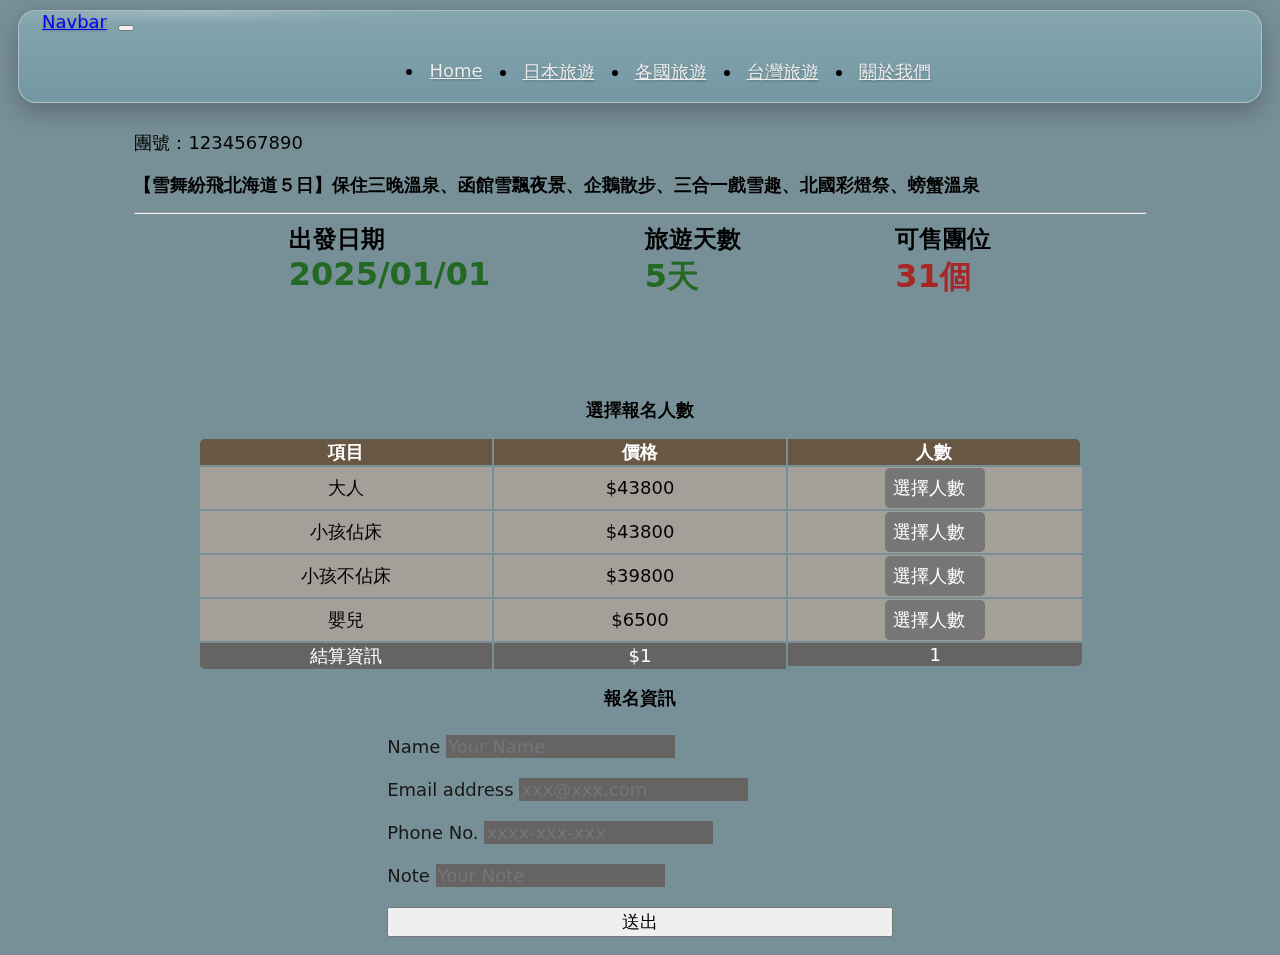
<file: RejoiceNewBackend/wwwroot/RejoiceNew/Trip/Detail.html>
<!DOCTYPE html>
<html lang="en">

<head>
    <meta charset="UTF-8">
    <meta name="google" content="notranslate">
    <link href="https://cdn.jsdelivr.net/npm/bootstrap@5.3.8/dist/css/bootstrap.min.css" rel="stylesheet"
        integrity="sha384-sRIl4kxILFvY47J16cr9ZwB07vP4J8+LH7qKQnuqkuIAvNWLzeN8tE5YBujZqJLB" crossorigin="anonymous">
    <meta name="viewport" content="width=device-width, initial-scale=1.0">
    <title>Trip Detail</title>
    <link rel="stylesheet" href="../style.css">
    <style>
        .detailContainer {
            width: 100%;
            height: 30vh;

            display: flex;
            justify-content: center;
        }

        .detailContent {
            width: 80%;
            height: 10%;
        }

        .peopleDetail {
            height: 10vh;
            display: flex;
            justify-content: space-evenly;
        }

        .peopleDetail>div:nth-child(n)>p {
            font-size: x-large;
            font-weight: 600;
            margin: 0px;
        }

        .peopleDetail>div:nth-child(n)>div {
            font-size: xx-large;
            font-weight: 600;
            color: rgb(35, 105, 35);
        }


        .registerInfoContainer {
            display: flex;
            flex-direction: column;
            justify-content: center;
            align-items: center;
        }

        .registerInfo {
            width: 70%;
            text-align: center;
        }

        th,
        td {
            background-color: #A49F99 !important;
            width: 30%;
        }

        thead>tr:nth-child(1)>th:first-child {
            border-radius: 5px 0px 0px 0px;
        }

        thead>tr:nth-child(1)>th:last-child {
            border-radius: 0px 5px 0px 0px;
        }

        tbody>tr:last-child>td:first-child {
            border-radius: 0px 0px 0px 5px;
        }

        tbody>tr:last-child>td:last-child {
            border-radius: 0px 0px 5px 0px;
        }

        tbody>tr>td:last-child {
            display: flex;
            justify-content: center;
            width: 100%;
        }

        tr>td:nth-child(2)::before {
            content: '$';
        }

        th {
            background-color: #685742 !important;
            color: white !important;
        }

        tr:last-child>td {
            background-color: #666462 !important;
            color: white;
        }



        .custom-select {
            position: relative;
            width: 200px;
            font-family: sans-serif;
        }

        .custom-select button {
            width: 50%;
            padding: 8px;
            text-align: left;
            border: none;
            background: #767676;
            color: white;
            cursor: pointer;
            border-radius: 5px !important;
        }

        .custom-select button:hover {
            opacity: .8;
        }

        .options {
            position: absolute;
            top: 100%;
            left: 25%;
            width: 50%;
            right: 0;
            background: #767676;
            /* border: 1px solid #ccc; */
            border-top: none;
            max-height: 0;
            overflow: hidden;
            transition: max-height 0.4s ease;

            border-radius: 5px !important;
            z-index: 0;
        }

        .options.open {
            width: 50%;
            max-height: 200px;
            z-index: 200;
            /* 展開高度 */
        }

        .options div {
            padding: 8px;
            cursor: pointer;
        }

        .options div:hover {
            background: #f0f0f0;
        }


        .formContainer {
            display: flex;
            justify-content: center;
            flex-direction: column;
            align-items: center;
        }

        form>div>label {
            color: #161616 !important;
        }

        form>div>input {
            border: none !important;
            background-color: #656463 !important;
            color: white !important;
        }

        .group {
            margin: 10px 0px;
        }
    </style>
</head>

<body>
    <!-- #region Menu -->
    <nav class="navbar navbar-expand-lg bg-body-tertiary sticky-top glass-element">
        <div class="container-fluid">
            <a class="navbar-brand" href="#">Navbar</a>
            <button class="navbar-toggler" type="button" data-bs-toggle="collapse"
                data-bs-target="#navbarSupportedContent" aria-controls="navbarSupportedContent" aria-expanded="false"
                aria-label="Toggle navigation">
                <span class="navbar-toggler-icon"></span>
            </button>
            <div class="collapse navbar-collapse" id="navbarSupportedContent">
                <ul class="navbar-nav me-auto mb-2 mb-lg-0 linkItem">
                    <li class="nav-item">
                        <a class="nav-link" aria-current="page" href="#">Home</a>
                    </li>
                    <li class="nav-item">
                        <a class="nav-link" href="#">日本旅遊</a>
                    </li>
                    <li class="nav-item">
                        <a class="nav-link" href="https://rejoicetour.ittms.com.tw/">各國旅遊</a>
                    </li>
                    <li class="nav-item">
                        <a class="nav-link" href="#">台灣旅遊</a>
                    </li>
                    <li class="nav-item">
                        <a class="nav-link" href="#">關於我們</a>
                    </li>
                    <!-- <li class="nav-item dropdown">
                            <a class="nav-link dropdown-toggle" href="#" role="button" data-bs-toggle="dropdown"
                                aria-expanded="false">
                                Dropdown
                            </a>
                            <ul class="dropdown-menu">
                                <li><a class="dropdown-item" href="#">Action</a></li>
                                <li><a class="dropdown-item" href="#">Another action</a></li>
                                <li>
                                    <hr class="dropdown-divider">
                                </li>
                                <li><a class="dropdown-item" href="#">Something else here</a></li>
                            </ul>
                        </li> -->
                </ul>
            </div>
        </div>
    </nav>
    <!-- #endregion -->

    <!-- #region header -->
    <div class="detailContainer">
        <div class="detailContent">
            <div class="detailHeader">
                <div>
                    <p>團號：1234567890</p>
                </div>

                <h2>【雪舞紛飛北海道５日】保住三晚溫泉、函館雪飄夜景、企鵝散步、三合一戲雪趣、北國彩燈祭、螃蟹溫泉</h2>
            </div>
            <hr>
            <div class="peopleDetail">
                <div>
                    <p>出發日期</p>
                    <div>2025/01/01</div>
                </div>
                <div>
                    <p>旅遊天數</p>
                    <div>5天</div>
                </div>
                <div>
                    <p>可售團位</p>
                    <div style="color: rgb(167, 39, 39);">31個</div>
                </div>
            </div>
        </div>
    </div>
    <!-- #endregion -->

    <!-- #region Info -->
    <div class="registerInfoContainer">
        <h2>選擇報名人數</h2>
        <table class="table table-secondary table-borderless registerInfo">
            <thead>
                <tr>
                    <th scope="col col-6">項目</th>
                    <th scope="col">價格</th>
                    <th scope="col">人數</th>
                </tr>
            </thead>
            <tbody>
                <tr>
                    <td>大人</td>
                    <td>43800</td>
                    <td>
                        <div class="form-floating">
                            <div class="custom-select">
                                <button id="selectBtn0">選擇人數</button>
                                <div class="options" id="options0">
                                    <div data-value="1">1</div>
                                    <div data-value="2">2</div>
                                    <div data-value="3">3</div>
                                </div>
                            </div>
                        </div>
                    </td>
                </tr>
                <tr>
                    <td>小孩佔床</td>
                    <td>43800</td>
                    <td>
                        <div class="form-floating">
                            <div class="custom-select">
                                <button id="selectBtn1">選擇人數</button>
                                <div class="options" id="options1">
                                    <div data-value="1">1</div>
                                    <div data-value="2">2</div>
                                    <div data-value="3">3</div>
                                </div>
                            </div>
                        </div>
                    </td>
                </tr>
                <tr>
                    <td>小孩不佔床</td>
                    <td>39800</td>
                    <td>
                        <div class="form-floating">
                            <div class="custom-select">
                                <button id="selectBtn2">選擇人數</button>
                                <div class="options" id="options2">
                                    <div data-value="1">1</div>
                                    <div data-value="2">2</div>
                                    <div data-value="3">3</div>
                                </div>
                            </div>
                        </div>
                    </td>
                </tr>
                <tr>
                    <td>嬰兒</td>
                    <td>6500</td>
                    <td>
                        <div class="form-floating">
                            <div class="custom-select">
                                <button id="selectBtn3">選擇人數</button>
                                <div class="options" id="options3">
                                    <div data-value="1">1</div>
                                    <div data-value="2">2</div>
                                    <div data-value="3">3</div>
                                </div>
                            </div>
                        </div>
                    </td>
                </tr>
                <tr>
                    <td style="color: white;">結算資訊</td>
                    <td>1</td>
                    <td>
                        1
                    </td>
                </tr>

            </tbody>
        </table>
    </div>
    <!-- #endregion -->

    <!-- #region form -->
    <div class="formContainer">
        <h2>報名資訊</h2>
        <form style="width: 40%;display: flex;flex-direction: column;">
            <div class="form-group group">
                <label for="name">Name</label>
                <input type="text" class="form-control" id="name" placeholder="Your Name">
            </div>

            <div class="form-group group">
                <label for="exampleInputEmail1">Email address</label>
                <input type="email" class="form-control" id="exampleInputEmail1" aria-describedby="emailHelp"
                    placeholder="xxx@xxx.com">
            </div>
            <div class="form-group group">
                <label for="phone">Phone No.</label>
                <input type="tel" class="form-control" id="phone" placeholder="xxxx-xxx-xxx">
            </div>
            <div class="form-group group">
                <label for="note">Note</label>
                <input type="text" class="form-control" id="note" placeholder="Your Note">
            </div>




            <button type="submit" class="btn btn-primary group">送出</button>
        </form>
    </div>
    <!-- #endregion -->

    <script>
        for (let i = 0; i < 4; i++) {
            let btn = document.getElementById('selectBtn' + i);
            let options = document.getElementById('options' + i);

            btn.addEventListener('click', () => {
                options.classList.toggle('open');
            });

            options.querySelectorAll('div').forEach(opt => {
                opt.addEventListener('click', () => {
                    btn.textContent = opt.textContent;
                    options.classList.remove('open');
                });
            });

            document.addEventListener('click', (e) => {
                if (!e.target.closest('.custom-select')) {
                    options.classList.remove('open');
                }
            });
        }


    </script>
    <script src="https://cdnjs.cloudflare.com/ajax/libs/bootstrap/5.0.1/js/bootstrap.min.js"
        integrity="sha512-EKWWs1ZcA2ZY9lbLISPz8aGR2+L7JVYqBAYTq5AXgBkSjRSuQEGqWx8R1zAX16KdXPaCjOCaKE8MCpU0wcHlHA=="
        crossorigin="anonymous" referrerpolicy="no-referrer"></script>
</body>

</html>
</file>
<file: RejoiceNewBackend/wwwroot/RejoiceNew/style.css>
﻿
* {
    user-select: none;
}

/* ====== Glassy Navbar (鏡面透明) ====== */
:root {
    --glass-bg: rgba(255, 255, 255, 0.08);
    --glass-border: rgba(255, 255, 255, 0.35);
    --glass-shadow: rgba(0, 0, 0, 0.25);
    --glass-blur: 14px;
    --glass-saturate: 160%;
}

/* 針對你目前這組 class：.navbar.navbar-expand-lg.bg-body-tertiary.sticky-top */
.navbar.bg-body-tertiary.sticky-top {
    position: sticky;
    /* 保留頂部吸附 */
    top: 0;
    background: linear-gradient(180deg, rgba(255, 255, 255, 0.18), rgba(255, 255, 255, 0.06)) !important;
    backdrop-filter: blur(var(--glass-blur)) saturate(var(--glass-saturate));
    -webkit-backdrop-filter: blur(var(--glass-blur)) saturate(var(--glass-saturate));
    border: 1px solid var(--glass-border);
    border-radius: 18px;
    margin: 10px;
    /* 讓邊緣的玻璃感更明顯 */
    padding-inline: 8px;
    /* 稍微縮進，與圓角一致 */
    box-shadow: 0 8px 24px var(--glass-shadow);
    background-clip: padding-box;
}

    /* 亮面反光（細緻斜向高光） */
    .navbar.bg-body-tertiary.sticky-top::before {
        content: "";
        position: absolute;
        inset: 0;
        pointer-events: none;
        border-radius: inherit;
        background: linear-gradient(60deg, transparent 0%, rgba(255, 255, 255, 0.22) 18%, rgba(255, 255, 255, 0.10) 28%, transparent 40%);
        mask-image: radial-gradient(120% 60% at -10% -20%, black 40%, transparent 60%);
    }

    /* 讓容器內容不貼邊，視覺更高級 */
    .navbar.bg-body-tertiary.sticky-top .container-fluid {
        padding-inline: 10px;
    }

    /* Brand 與連結的微霓虹/玻璃對比 */
    .navbar.bg-body-tertiary.sticky-top .navbar-brand,
    .navbar.bg-body-tertiary.sticky-top .nav-link {
        text-shadow: 0 1px 2px rgba(0, 0, 0, 0.25);
        padding: 5px;
        border-radius: 5px;
    }

        /* Hover/Active 狀態更像玻璃上的高光 */
        .navbar.bg-body-tertiary.sticky-top .nav-link:hover,
        .navbar.bg-body-tertiary.sticky-top .nav-link:focus {
            background: rgba(255, 255, 255, 0.12);
            border-radius: 10px;
        }

        .navbar.bg-body-tertiary.sticky-top .nav-link.active {
            background: rgba(255, 255, 255, 0.18);
            border-radius: 10px;
        }

    /* Dropdown 也一起玻璃化 */
    .navbar.bg-body-tertiary.sticky-top .dropdown-menu {
        background: var(--glass-bg);
        backdrop-filter: blur(var(--glass-blur)) saturate(var(--glass-saturate));
        -webkit-backdrop-filter: blur(var(--glass-blur)) saturate(var(--glass-saturate));
        border: 1px solid var(--glass-border);
        border-radius: 16px;
        box-shadow: 0 12px 28px var(--glass-shadow);
    }

    .navbar.bg-body-tertiary.sticky-top .dropdown-item:hover,
    .navbar.bg-body-tertiary.sticky-top .dropdown-item:focus {
        background-color: rgba(255, 255, 255, 0.18);
    }

.dropdown-item {
    color: rgb(153, 153, 153);
}

/* 搜尋框與按鈕調整為半透明玻璃 */
.navbar.bg-body-tertiary.sticky-top .form-control {
    background: rgba(255, 255, 255, 0.18);
    border: 1px solid rgba(255, 255, 255, 0.35);
    color: inherit;
    backdrop-filter: blur(8px);
    -webkit-backdrop-filter: blur(8px);
}

    .navbar.bg-body-tertiary.sticky-top .form-control::placeholder {
        color: rgba(255, 255, 255, 0.8);
    }

.navbar.bg-body-tertiary.sticky-top .btn {
    background: rgba(255, 255, 255, 0.18);
    border: 1px solid rgba(255, 255, 255, 0.35);
    backdrop-filter: blur(8px);
    -webkit-backdrop-filter: blur(8px);
}

/* 深色模式優化（自動配合系統） */
@media (prefers-color-scheme: dark) {
    :root {
        --glass-bg: rgba(20, 20, 20, 0.35);
        --glass-border: rgba(255, 255, 255, 0.18);
        --glass-shadow: rgba(0, 0, 0, 0.45);
    }

    .navbar.bg-body-tertiary.sticky-top {
        background: linear-gradient(180deg, rgba(30, 30, 30, 0.45), rgba(20, 20, 20, 0.25)) !important;
    }

        .navbar.bg-body-tertiary.sticky-top .form-control::placeholder {
            color: rgba(255, 255, 255, 0.6);
        }
}

/* 無 backdrop-filter 瀏覽器的退場樣式 */
@supports not ((backdrop-filter: blur(10px)) or (-webkit-backdrop-filter: blur(10px))) {

    .navbar.bg-body-tertiary.sticky-top,
    .navbar.bg-body-tertiary.sticky-top .dropdown-menu {
        background: rgba(161, 49, 49, 0.75) !important;
    }
}


.carouselDescription {
    font-size: large;
    color: white;
    text-align: center;
    margin-top: 8px;
    min-height: 15vh;

    display: flex;
    justify-content: center;
}


body {
    background-color: #778f96;
}


.contentContainer {
    display: flex;
    justify-content: center;
}

.contentArea {
    /* border: 1px solid blue; */
    margin: 20px 5px;
    border-radius: 18px;
    width: 95%;
    background-color: #38576a;
    padding-bottom: 1vw;
}

    .contentArea > div:nth-child(1) {
        font-size: xx-large;
        font-weight: bold;
        color: white;
        margin-left: 12px;
        margin-bottom: 12px;
        padding: 1vw;
    }

    .contentArea > div:nth-child(1)>p:nth-child(2){
        font-size: x-large;
    }

    .contentArea > div:nth-child(2) {
        display: flex;
        justify-content: space-around;
        margin-bottom: 2vh;
    }

        .contentArea > div:nth-child(2) img {
            width: 20vw;
            height: 20vw;
            height: auto;
            border-radius: 12px;
        }

        .contentArea > div:nth-child(2) p {
            color: white;
        }

    .contentArea > div:nth-child(3) {
        display: flex;
        justify-content: flex-end;
        width: 98%;
        margin-bottom: 2vh;
    }

        .contentArea > div:nth-child(3) > a {
            border: 1px solid white;
            color: white;
        }

    .contentArea > i {
        font-size: 48px;
        color: #555555;
        margin-top: 8vh;
    }

        .contentArea > i:hover {
            color: #222222;
            cursor: pointer;
        }

.contentDescription > div:nth-child(2) > img {
    margin-right: 5vw;
}

.contentDescription > div:nth-child(2) {
    font-size: x-large;
    font-weight: bold;
    color: #333333;
    margin-left: 12px;
    margin-bottom: 12px;
}



footer {
    background-color: #1E1E24;
    color: white;
    height: 30vh;
}

    footer > div:nth-child(1) {
        display: flex;
        justify-content: center;
        align-items: center;
        /* gap: 40px; */
    }

    footer div:nth-child(1) label{
        width: 60%;
        margin-left: 10vw;
    }

    footer > div:nth-child(1)>a{
        display: flex;
        justify-content: space-between;
        width: 8%;
    }

    footer > div:nth-child(1) a, footer div:nth-child(1) label {
        font-size: x-large;
        text-decoration: none;
    }
    

    footer > div:nth-child(1) a, footer div:nth-child(2) label {
        font-size: x-large;
        text-decoration: none;
    }

    footer > div:nth-child(2) {
        display: flex;
        justify-content: space-around;
        align-items: top;
        height: 70%;
    }

        footer > div:nth-child(2) > div {
            width: 30%;
            display: flex;
            flex-direction: column;
            justify-content: flex-start;
            align-items: start;
            gap: 2vh;
        }

            footer > div:nth-child(2) > div:nth-child(3) {
                /* border: 1px solid blue; */
            }

                footer > div:nth-child(2) > div:nth-child(3) i {
                    font-size: x-large;
                }

                    footer > div:nth-child(2) > div:nth-child(3) i:hover {
                        color: #AAAAFF;
                        cursor: pointer;
                    }




* {
    transition: .4s !important;
    font-family: 'system-ui', sans-serif;
    font-size: large;
}

/* #region  menu*/
li {
    margin-top: 10px;
    margin-left: 15px;
    margin-right: 15px;
}

.nav-link {
    color: rgb(236, 236, 236);
}

.linkItem {
    width: 100%;
    display: flex;
    justify-content: center;
}

/* #endregion */

/* #region 輪播圖 */
.photoContainer {
    padding: 15px;
}

img {
    width: 100vw;
    height: 50vh;
}

.carouselSlide {
    border-radius: 15px;
    overflow: hidden;
}

/* #endregion */


.textArea {
    border-radius: 15px;
    padding: 15px;
}

.intro {
    border: 1.5px solid black;
    border-radius: 15px;
    padding: 15px;
}
</file>
